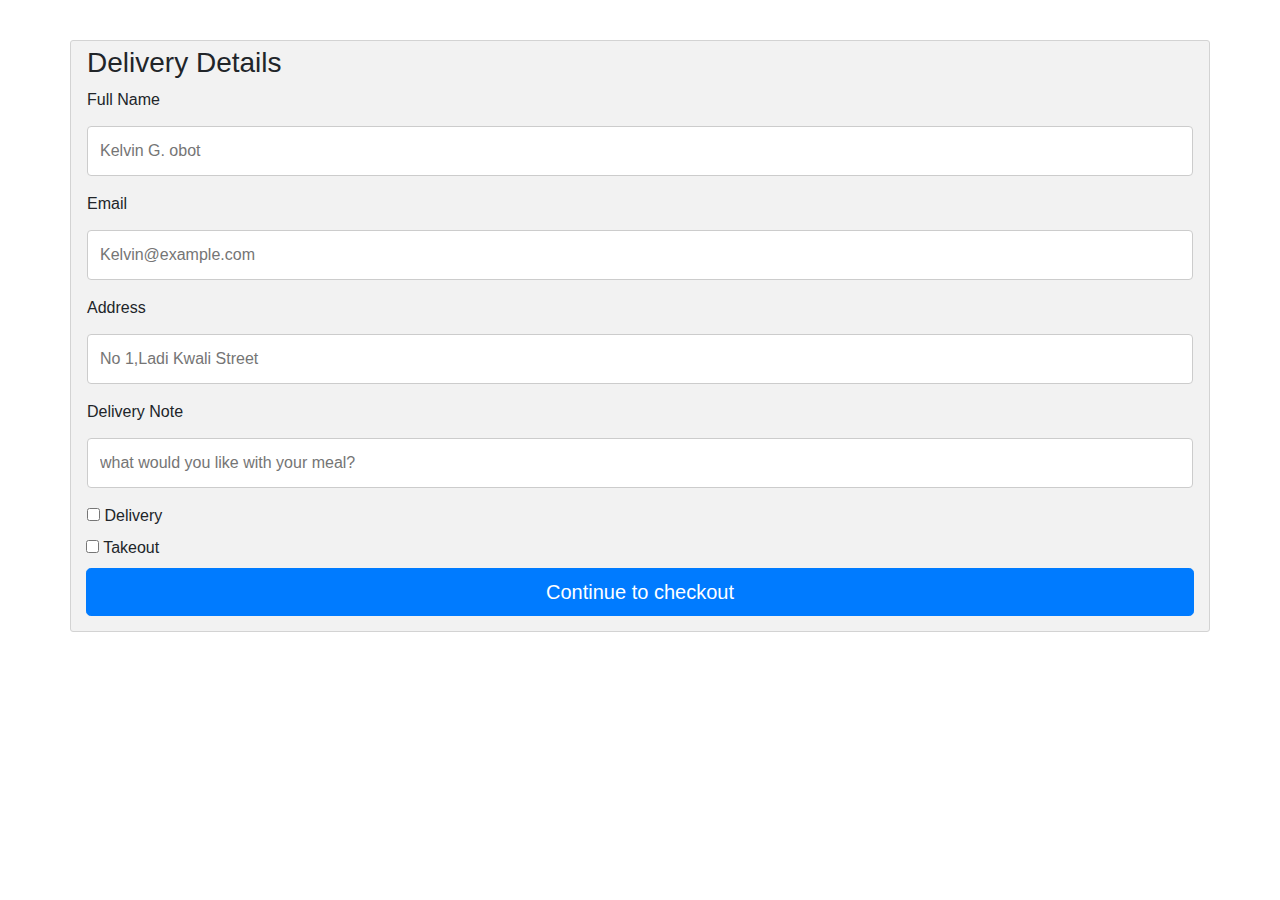
<file: ordernow.html>
<!DOCTYPE html>
<html lang="en">
<head>
    <meta charset="UTF-8">
    <meta http-equiv="X-UA-Compatible" content="IE=edge">
    <meta name="viewport" content="width=device-width, initial-scale=1.0">
    <link rel="stylesheet" href="styles1.css">
    <link rel="stylesheet" href="https://stackpath.bootstrapcdn.com/bootstrap/4.3.1/css/bootstrap.min.css" integrity="sha384-ggOyR0iXCbMQv3Xipma34MD+dH/1fQ784/j6cY/iJTQUOhcWr7x9JvoRxT2MZw1T"crossorigin="anonymous"/>
    
    <title>Document</title>
</head>
<body>
        
    <div class="row" id="paymentgateway">
        <div class="col-75">
          <div class="container">
            <form action="thankyoupage.html" >
      
              <div class="row">
                <div class="col-50">
                  <h3>Delivery Details</h3>
                  <label for="fname"><i class="fa fa-user" aria-required="true"></i> Full Name</label>
                  <input type="text" id="fname" name="firstname" required placeholder="Kelvin G. obot">
                  <label for="email"><i class="fa fa-envelope"></i> Email</label>
                  <input type="text" id="email" name="email" required placeholder="Kelvin@example.com">
                  <label for="adr"><i class="fa fa-address-card-o"></i> Address</label>
                  <input type="text" id="adr" name="address" required placeholder="No 1,Ladi Kwali Street">

                  <!--<label for="country">Room Choice</label>
                  <select id="country" name="" required>
                    <option value="Select A room type"></option>
                    <option value="australia">Junior Suite</option>
                    <option value="australia">Twin Deluxe</option>
                    <option value="canada">Ambassadorial Suite</option>
                    <option value="usa">Presidential Suite</option>
                  </select>-->
                  <label for="adr"><i class="fa fa-address-card-o"></i> Delivery Note</label>
                  <input type="text" id="adr" name="address" required placeholder="what would you like with your meal?">
                  <label>
                    <input type="checkbox" required name="sameadr"> Delivery
                  </label>
      
                  <div class="row">
                    
                  </div>
                </div>
      
                
      
              </div>
              <label>
                <input type="checkbox" required name="sameadr"> Takeout
              </label>

              <a href="thankyoupage.html" >
              <input type="submit"  value="Continue to checkout" class="btn btn-lg btn-block btn-primary">
            </a>
            </form>
          </div>
        </div>
      
       
            
          </div>
        </div>
      </div>
</body>
</html>
</file>
<file: styles1.css>
.row {
    display: -ms-flexbox; /* IE10 */
    display: flex;
    -ms-flex-wrap: wrap; /* IE10 */
    flex-wrap: wrap;
    margin: 0 -16px;
  }
  
  .col-25 {
    -ms-flex: 25%; /* IE10 */
    flex: 25%;
  }
  
  .col-50 {
    -ms-flex: 50%; /* IE10 */
    flex: 50%;
  }
  
  .col-75 {
    -ms-flex: 75%; /* IE10 */
    flex: 75%;
  }
  
  .col-25,
  .col-50,
  .col-75 {
    padding: 0 16px;
  }
  
  .container {
    margin-top: 40px   ;
    background-color: #f2f2f2;
    padding: 5px 20px 15px 20px;
    border: 1px solid lightgrey;
    border-radius: 3px;
  }
  
  input[type="text"] {
    width: 100%;
    margin-bottom: 20px;
    padding: 12px;
    border: 1px solid #ccc;
    border-radius: 3px;
  }
  
  label {
    margin-bottom: 10px;
    display: block;
  }
  
  .icon-container {
    margin-bottom: 20px;
    
    font-size: 24px;
  }
  
  .kpop {
    background-color: #45a049;
    color: white;
    padding: 12px;
    margin: 10px 0;
    border: none;
    width: 100%;
    border-radius: 3px;
    cursor: pointer;
    font-size: 17px;
  }
  
  .kpop:hover {
    background-color: #45a049;
  }
  
  span.price {
    float: right;
    color: grey;
  }
 
  
  /* Responsive layout - when the screen is less than 800px wide, make the two columns stack on top of each other instead of next to each other (and change the direction - make the "cart" column go on top) */
  @media (max-width: 800px) {
    .row {
      flex-direction: column-reverse;
    }
    .col-25 {
      margin-bottom: 20px;
    }
  }
  input[type="text"],
  select,
  textarea {
    width: 100%; /* Full width */
    padding: 12px; /* Some padding */
    border: 1px solid #ccc; /* Gray border */
    border-radius: 4px; /* Rounded borders */
    box-sizing: border-box; /* Make sure that padding and width stays in place */
    margin-top: 6px; /* Add a top margin */
    margin-bottom: 16px; /* Bottom margin */
    resize: vertical; /* Allow the user to vertically resize the textarea (not horizontally) */
  }
</file>
